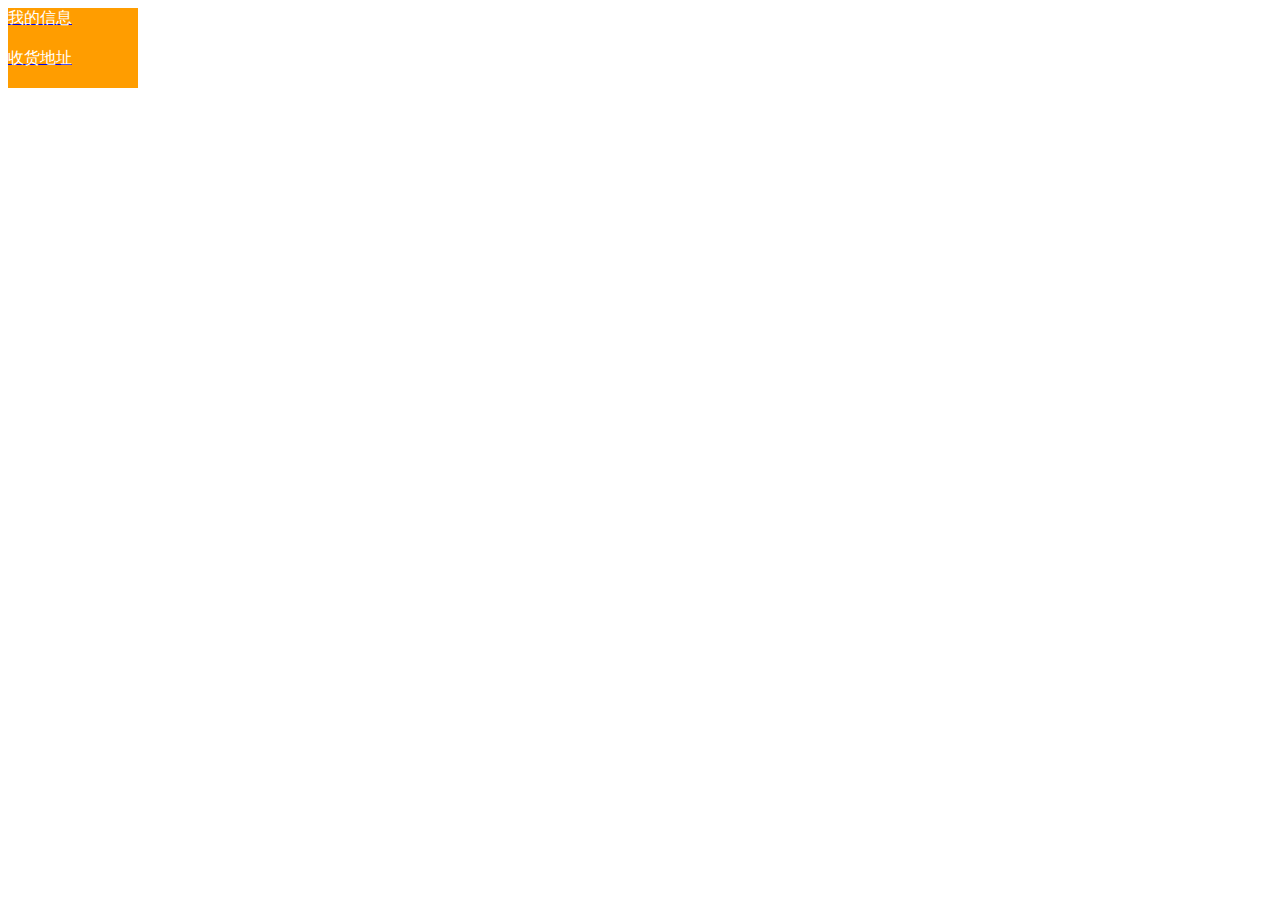
<file: index.html>
<!DOCTYPE html>
<html>
<head lang="en">
    <meta charset="UTF-8">
    <title>主页</title>
    <link href="css/cust_info.css" rel="stylesheet">
</head>
<body>
<a href="cust_info.html"><div class="button_go">我的信息</div></a>
<a href="receive_address.html"><div class="button_go">收货地址</div></a>

</body>
</html>
</file>
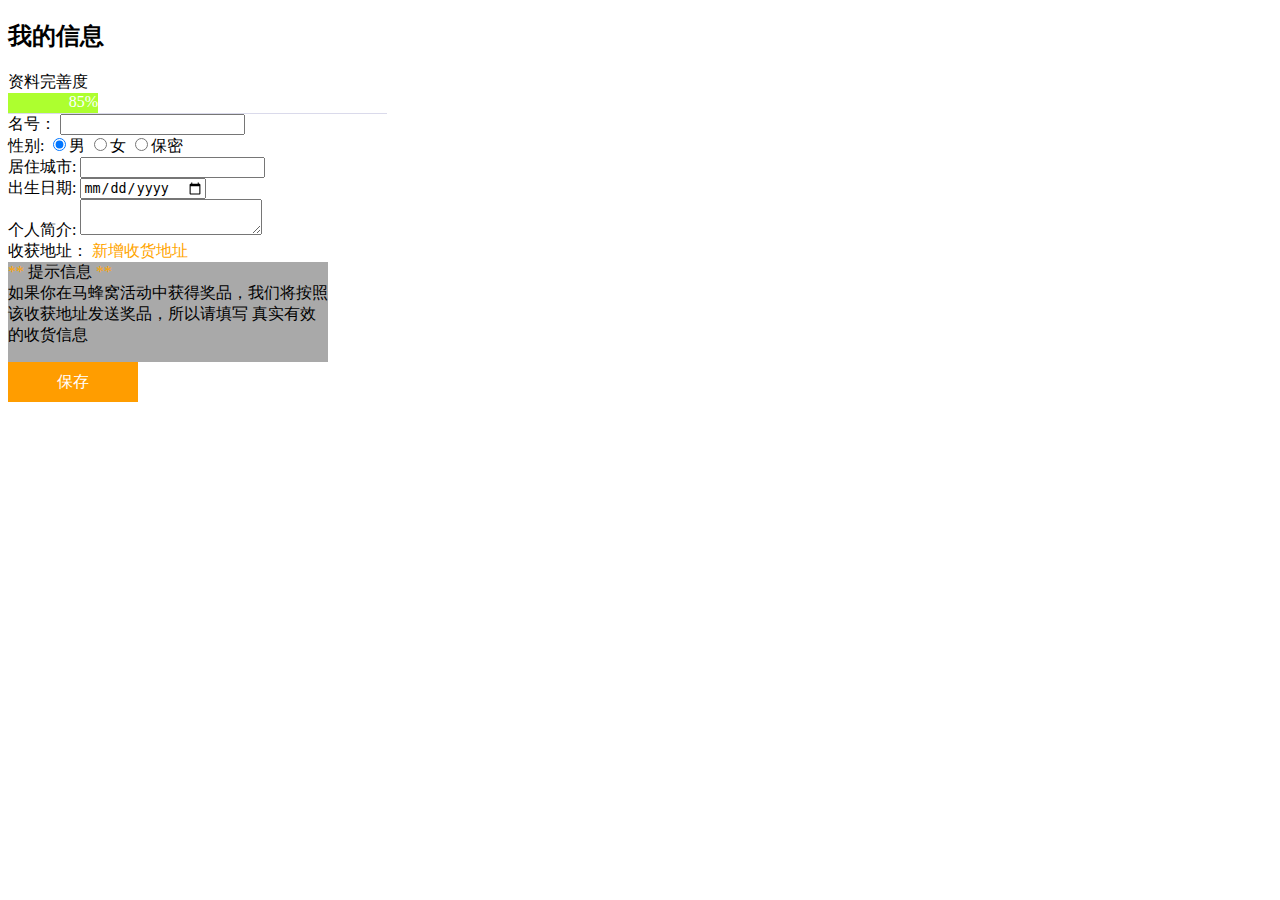
<file: cust_info.html>
<!DOCTYPE html>
<html>
<head lang="en">
    <meta charset="UTF-8">
    <title>我的信息</title>
    <link href="css/cust_info.css" rel="stylesheet">
</head>
<body>
<h2>我的信息</h2>
<span>资料完善度</span>
<div class="bar">85%</div>
<div class="main_div">
<form>
    <label>名号：</label>
    <input type="text"><br>
    <label>性别:</label>
    <input type="radio" name="gender" value="M" checked>男
    <input type="radio" name="gender" value="F">女
    <input type="radio" name="gender">保密
    <br>
    <label>居住城市:</label>
    <input type="text"><br>
    <label>出生日期:</label>
    <input type="date"><br>
    <label>个人简介:</label>
    <textarea></textarea><br>
    <label>收获地址：</label>
    <a href="receive_address.html" class="small_address">新增收货地址</a><br>
    <div class="prompt_infor">
        <span class="small_address">**</span>
        <span>提示信息</span>
        <span class="small_address">**</span><br>
        <span>如果你在马蜂窝活动中获得奖品，我们将按照该收获地址发送奖品，所以请填写 真实有效 的收货信息</span>
    </div>
    <a href="index.html"><input type="button" value="保存" class="button_go"></a>


</form>
</div>

</body>
</html>
</file>
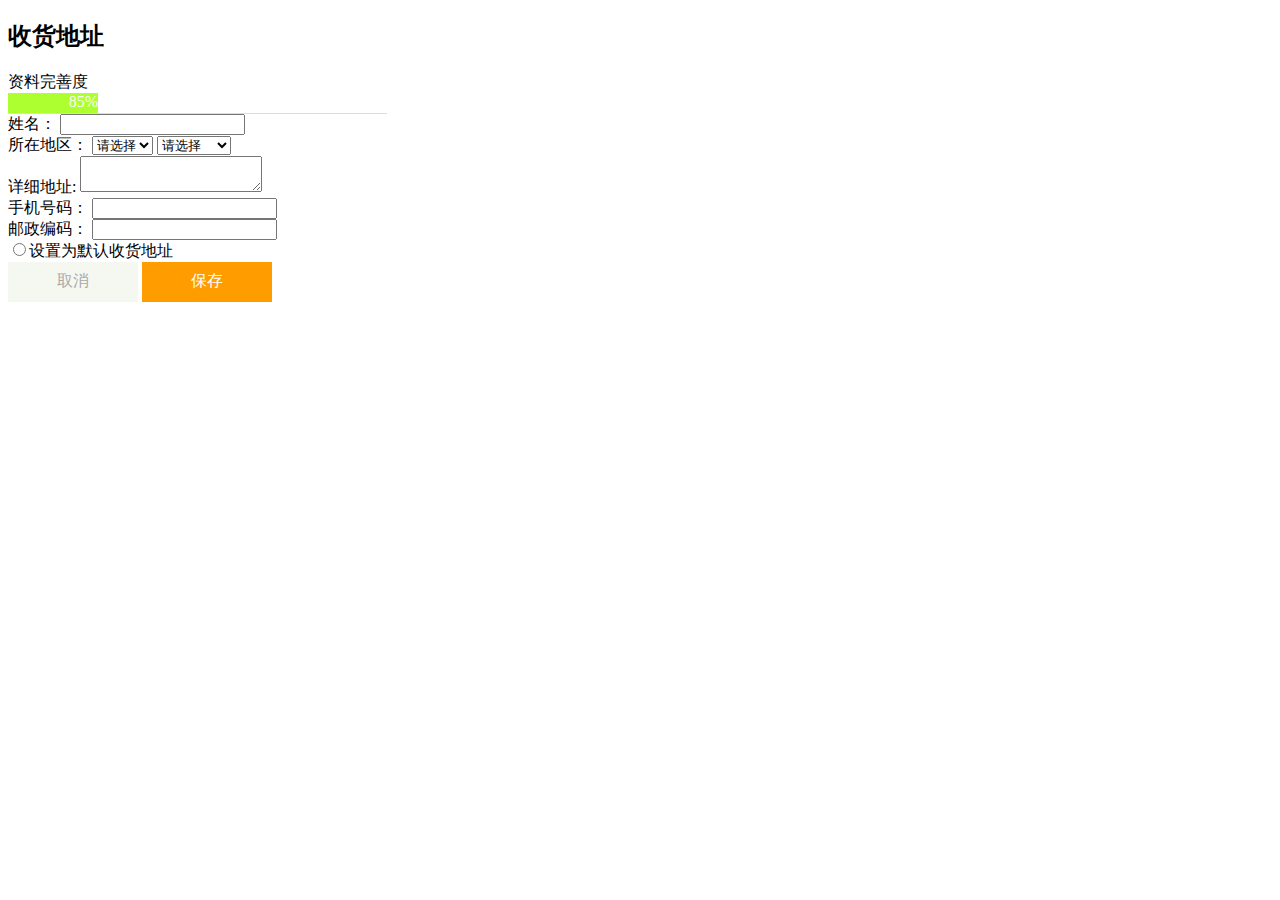
<file: receive_address.html>
<!DOCTYPE html>
<html>
<head lang="en">
    <meta charset="UTF-8">
    <title>收货地址</title>
    <link href="css/cust_info.css" rel="stylesheet">
</head>
<body>
<h2>收货地址</h2>
<span>资料完善度</span>
<div class="bar">85%</div>
<div class="main_div">
<form>
<label>姓名：</label>
<input type="text"><br>
<label>所在地区：</label>
<select>
    <option selected>请选择</option>
    <option>江苏省</option>
</select>
<select >
    <option selected>请选择</option>
    <option>工业园区</option>
    <option>吴中区</option>
    <option>吴江区</option>
    <option>相城区</option>
</select>
<br>
<label>详细地址:</label>
<textarea></textarea><br>
    <label>手机号码：</label>
    <input type="text"><br>
    <label>邮政编码：</label>
    <input type="text"><br>
<input type="radio" name="default_address" value="address">设置为默认收货地址
<br>
    <a href="cust_info.html"><input type="button" value="取消" class="button_off"></a>
<a href="index.html"><input type="button" value="保存" class="button_go"></a>

</form>
</div>

</body>
</html>
</file>
<file: css/cust_info.css>
.bar{
    width: 90px;
    height: 20px;
    background: greenyellow;
    color: white;
    text-align: right;
}
.small_address{
    color: orange;
    text-decoration: none;
}
.prompt_infor{
    width: 320px;
    height: 100px;
    background: darkgray;
}
.button_go{
    width: 130px;
    height: 40px;
    background: #ff9d00;
    color: white;
    border: none;
    font-size: 16px;
    cursor: pointer;
}
.button_off{
    width: 130px;
    height: 40px;
    background: rgba(203, 220, 185, 0.20);
    color: darkgray;
    border: none;
    font-size: 16px;
    cursor: pointer;
}
.main_div{
    width: 30%;
    height: 1000;
    border-top: 1px solid rgba(180, 179, 214, 0.49);
}
</file>
